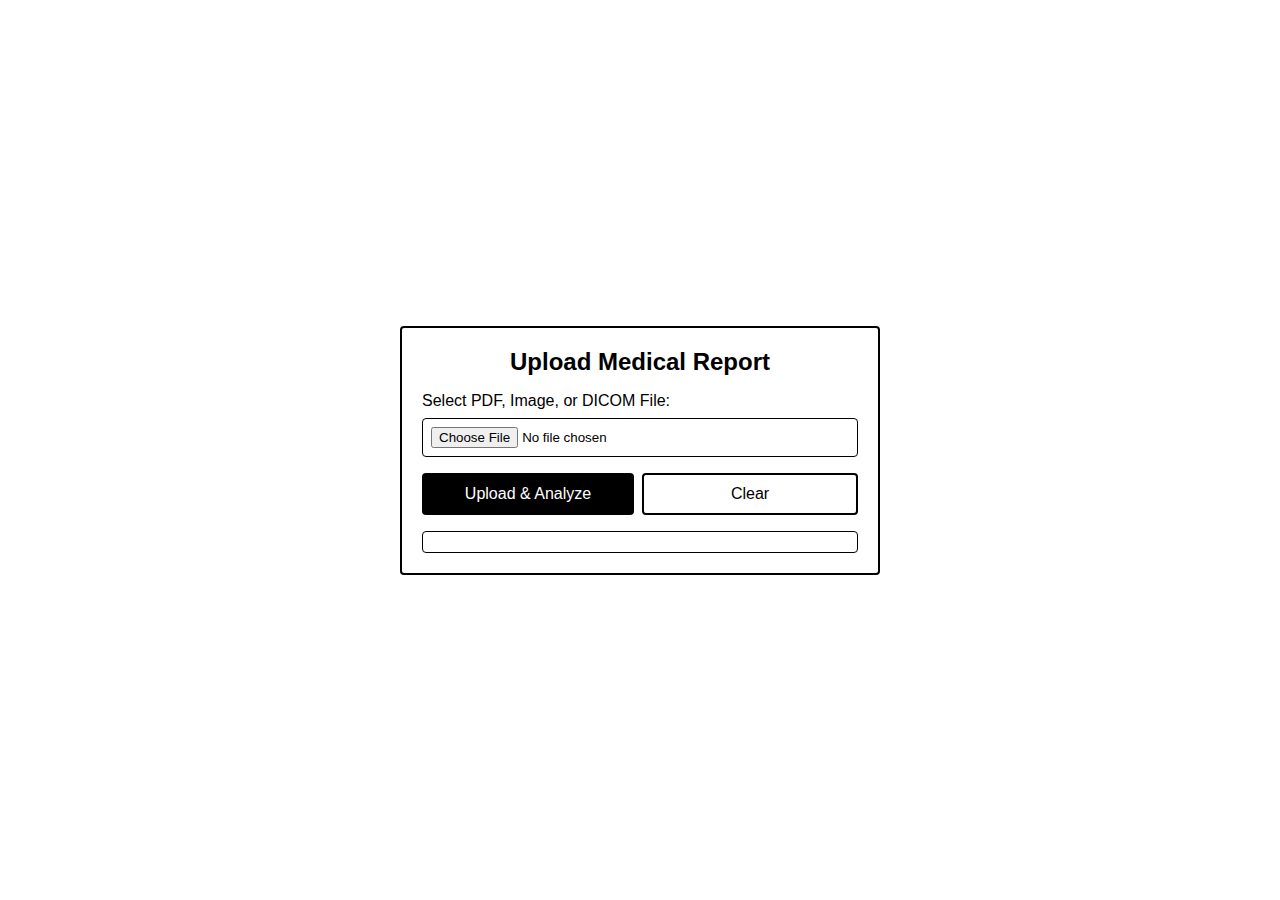
<file: ReportCheck/templates/index.html>
<!DOCTYPE html>
<html lang="en">
<head>
  <meta charset="UTF-8">
  <meta name="viewport" content="width=device-width, initial-scale=1.0">
  <title>Upload Medical Report</title>
  <style>
    * {
      margin: 0;
      padding: 0;
      box-sizing: border-box;
    }
    body {
      font-family: Arial, sans-serif;
      background: #FFF;
      display: flex;
      align-items: center;
      justify-content: center;
      height: 100vh;
    }
    .container {
      background: #FFF;
      border: 2px solid #000;
      border-radius: 4px;
      padding: 20px;
      width: 90%;
      max-width: 480px;
    }
    h1 {
      font-size: 1.5rem;
      color: #000;
      margin-bottom: 1rem;
      text-align: center;
    }
    label {
      display: block;
      margin-bottom: 0.5rem;
      color: #000;
    }
    input[type="file"] {
      width: 100%;
      padding: 8px;
      border: 1px solid #000;
      border-radius: 4px;
      margin-bottom: 1rem;
      background: #FFF;
      color: #000;
    }
    .buttons {
      display: flex;
      gap: 0.5rem;
    }
    button {
      flex: 1;
      padding: 10px;
      font-size: 1rem;
      border: none;
      border-radius: 4px;
      cursor: pointer;
    }
    button.upload {
      background: #000;
      color: #FFF;
    }
    button.clear {
      background: #FFF;
      color: #000;
      border: 2px solid #000;
    }
    .result {
      margin-top: 1rem;
      padding: 10px;
      color: #000;
      border: 1px solid #000;
      border-radius: 4px;
      white-space: pre-wrap;
    }
  </style>
</head>
<body>
  <div class="container">
    <h1>Upload Medical Report</h1>
    <form id="uploadForm" action="/diagnostics/upload" method="post" enctype="multipart/form-data">
      <label for="report">Select PDF, Image, or DICOM File:</label>
      <input id="report" name="report" type="file" accept=".pdf,.jpeg,.jpg,.png,.dcm" required>
      <div class="buttons">
        <button class="upload" type="submit">Upload & Analyze</button>
        <button class="clear" type="reset">Clear</button>
      </div>
    </form>
    <!-- This is where the human-readable output will be displayed -->
    <div id="result" class="result"></div>
  </div>

  <script>
    // Intercept the form submission to process the response and display human-readable text.
    document.getElementById('uploadForm').addEventListener('submit', async function(e) {
      e.preventDefault(); // prevent default form submission
      const form = e.target;
      const formData = new FormData(form);

      try {
        const res = await fetch(form.action, {
          method: form.method,
          body: formData
        });
        if (!res.ok) throw new Error('Network response was not ok');
        const data = await res.json();

        // Extract and display the human-readable report.
        let outputText = "";
        if (data && data.analysis && data.analysis.report) {
          outputText = data.analysis.report.trim();
        } else {
          outputText = "No report available.";
        }
        document.getElementById('result').innerText = outputText;
      } catch (error) {
        document.getElementById('result').innerText = "Error: " + error.message;
      }
    });
  </script>
</body>
</html>
</file>
